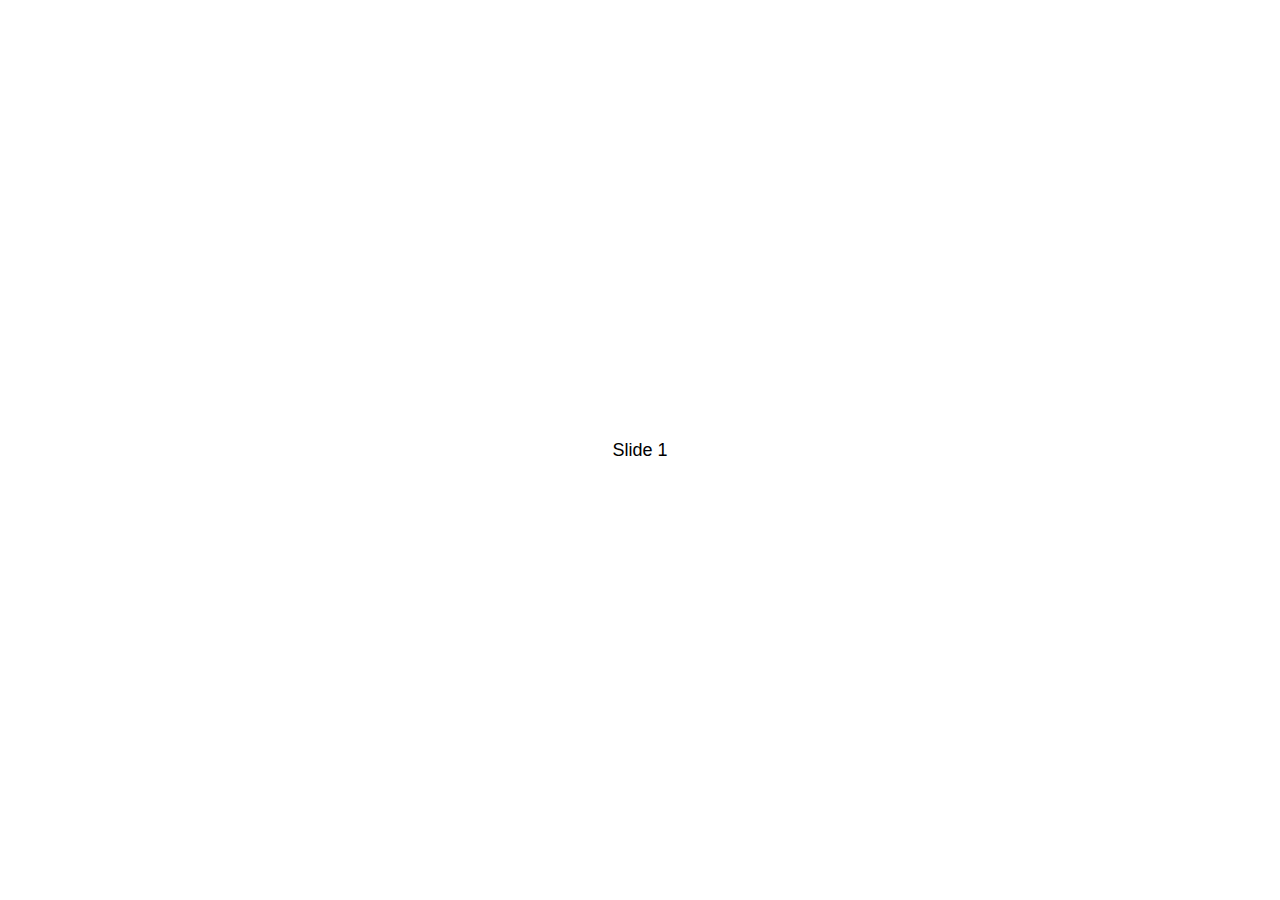
<file: swiper-5.4.5/demos/010-default.html>
<!DOCTYPE html>
<html lang="en">
<head>
  <meta charset="utf-8">
  <title>Swiper demo</title>
  <!-- Link Swiper's CSS -->
  <link rel="stylesheet" href="../package/css/swiper.min.css">

  <!-- Demo styles -->
  <style>
    html, body {
      position: relative;
      height: 100%;
    }
    body {
      background: #eee;
      font-family: Helvetica Neue, Helvetica, Arial, sans-serif;
      font-size: 14px;
      color:#000;
      margin: 0;
      padding: 0;
    }
    .swiper-container {
      width: 100%;
      height: 100%;
    }
    .swiper-slide {
      text-align: center;
      font-size: 18px;
      background: #fff;

      /* Center slide text vertically */
      display: -webkit-box;
      display: -ms-flexbox;
      display: -webkit-flex;
      display: flex;
      -webkit-box-pack: center;
      -ms-flex-pack: center;
      -webkit-justify-content: center;
      justify-content: center;
      -webkit-box-align: center;
      -ms-flex-align: center;
      -webkit-align-items: center;
      align-items: center;
    }
  </style>
</head>
<body>
  <!-- Swiper -->
  <div class="swiper-container">
    <div class="swiper-wrapper">
      <div class="swiper-slide">Slide 1</div>
      <div class="swiper-slide">Slide 2</div>
      <div class="swiper-slide">Slide 3</div>
      <div class="swiper-slide">Slide 4</div>
      <div class="swiper-slide">Slide 5</div>
      <div class="swiper-slide">Slide 6</div>
      <div class="swiper-slide">Slide 7</div>
      <div class="swiper-slide">Slide 8</div>
      <div class="swiper-slide">Slide 9</div>
      <div class="swiper-slide">Slide 10</div>
    </div>
  </div>

  <!-- Swiper JS -->
  <script src="../package/js/swiper.min.js"></script>

  <!-- Initialize Swiper -->
  <script>
    var swiper = new Swiper('.swiper-container');
  </script>
</body>
</html>
</file>
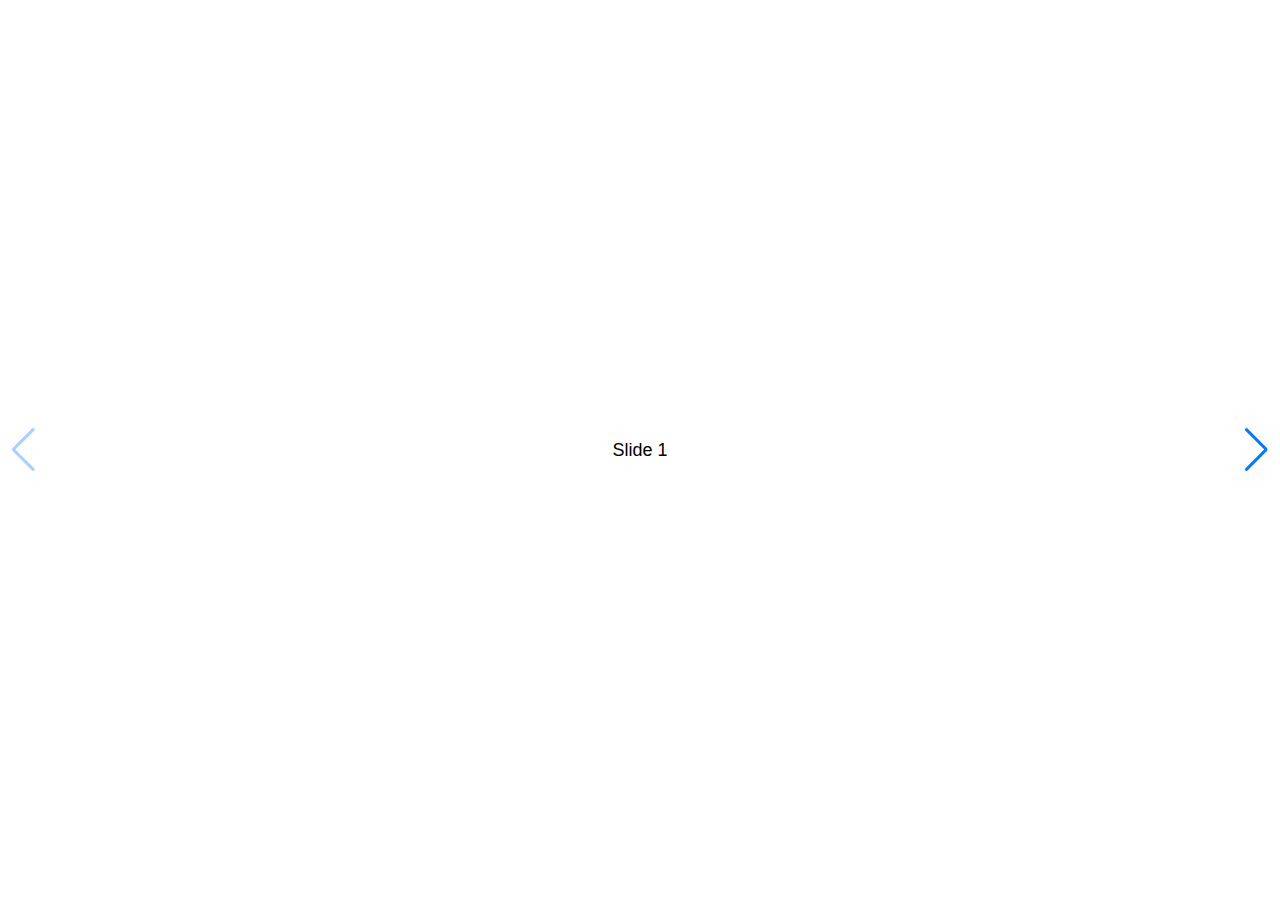
<file: swiper-5.4.5/demos/020-navigation.html>
<!DOCTYPE html>
<html lang="en">
<head>
  <meta charset="utf-8">
  <title>Swiper demo</title>
  <meta name="viewport" content="width=device-width, initial-scale=1, minimum-scale=1, maximum-scale=1">

  <!-- Link Swiper's CSS -->
  <link rel="stylesheet" href="../package/css/swiper.min.css">

  <!-- Demo styles -->
  <style>
    html, body {
      position: relative;
      height: 100%;
    }
    body {
      background: #eee;
      font-family: Helvetica Neue, Helvetica, Arial, sans-serif;
      font-size: 14px;
      color:#000;
      margin: 0;
      padding: 0;
    }
    .swiper-container {
      width: 100%;
      height: 100%;
    }
    .swiper-slide {
      text-align: center;
      font-size: 18px;
      background: #fff;

      /* Center slide text vertically */
      display: -webkit-box;
      display: -ms-flexbox;
      display: -webkit-flex;
      display: flex;
      -webkit-box-pack: center;
      -ms-flex-pack: center;
      -webkit-justify-content: center;
      justify-content: center;
      -webkit-box-align: center;
      -ms-flex-align: center;
      -webkit-align-items: center;
      align-items: center;
    }
  </style>
</head>
<body>
  <!-- Swiper -->
  <div class="swiper-container">
    <div class="swiper-wrapper">
      <div class="swiper-slide">Slide 1</div>
      <div class="swiper-slide">Slide 2</div>
      <div class="swiper-slide">Slide 3</div>
      <div class="swiper-slide">Slide 4</div>
      <div class="swiper-slide">Slide 5</div>
      <div class="swiper-slide">Slide 6</div>
      <div class="swiper-slide">Slide 7</div>
      <div class="swiper-slide">Slide 8</div>
      <div class="swiper-slide">Slide 9</div>
      <div class="swiper-slide">Slide 10</div>
    </div>
    <!-- Add Arrows -->
    <div class="swiper-button-next"></div>
    <div class="swiper-button-prev"></div>
  </div>

  <!-- Swiper JS -->
  <script src="../package/js/swiper.min.js"></script>

  <!-- Initialize Swiper -->
  <script>
    var swiper = new Swiper('.swiper-container', {
      navigation: {
        nextEl: '.swiper-button-next',
        prevEl: '.swiper-button-prev',
      },
    });
  </script>
</body>
</html>
</file>
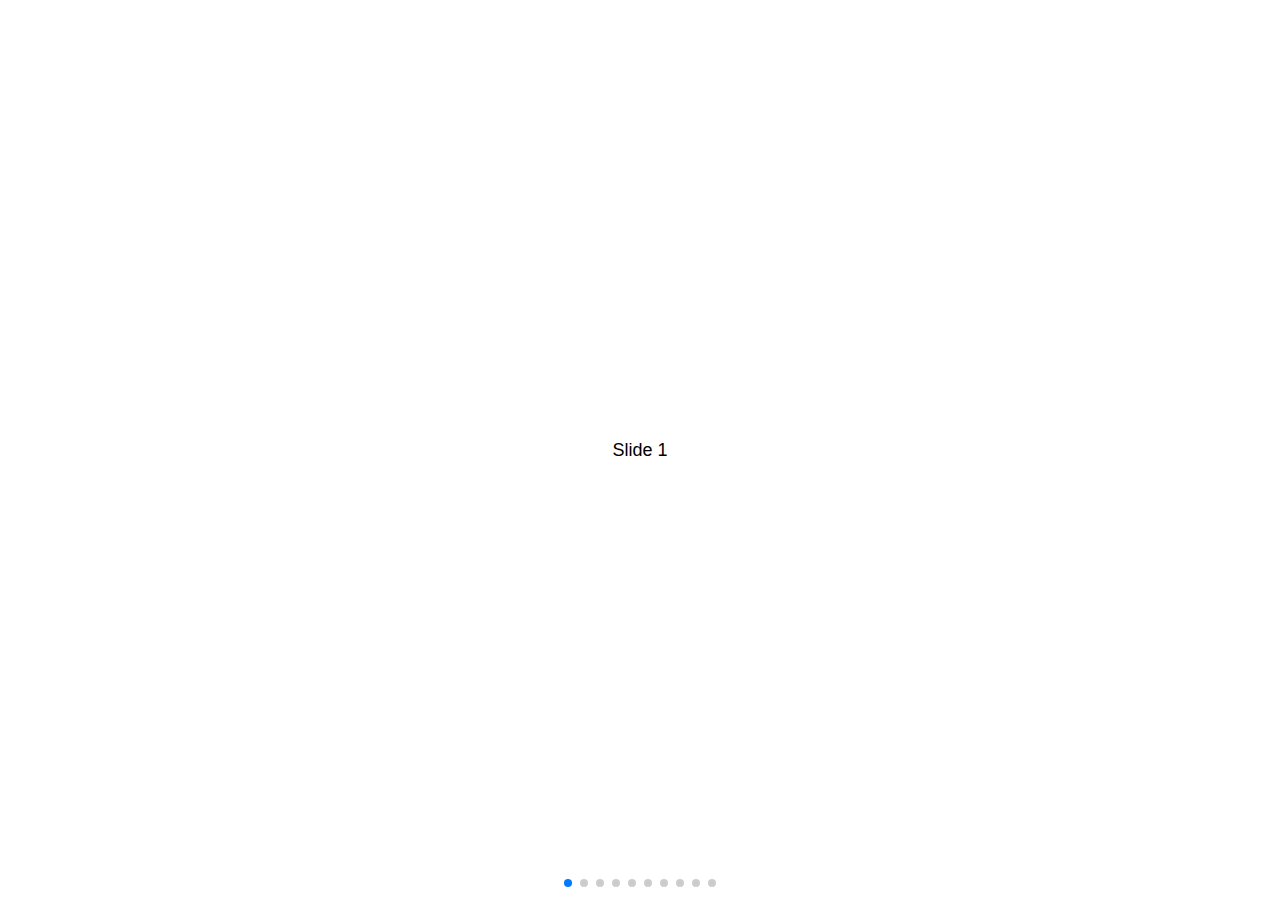
<file: swiper-5.4.5/demos/030-pagination.html>
<!DOCTYPE html>
<html lang="en">
<head>
  <meta charset="utf-8">
  <title>Swiper demo</title>
  <meta name="viewport" content="width=device-width, initial-scale=1, minimum-scale=1, maximum-scale=1">

  <!-- Link Swiper's CSS -->
  <link rel="stylesheet" href="../package/css/swiper.min.css">

  <!-- Demo styles -->
  <style>
    html, body {
      position: relative;
      height: 100%;
    }
    body {
      background: #eee;
      font-family: Helvetica Neue, Helvetica, Arial, sans-serif;
      font-size: 14px;
      color:#000;
      margin: 0;
      padding: 0;
    }
    .swiper-container {
      width: 100%;
      height: 100%;
    }
    .swiper-slide {
      text-align: center;
      font-size: 18px;
      background: #fff;

      /* Center slide text vertically */
      display: -webkit-box;
      display: -ms-flexbox;
      display: -webkit-flex;
      display: flex;
      -webkit-box-pack: center;
      -ms-flex-pack: center;
      -webkit-justify-content: center;
      justify-content: center;
      -webkit-box-align: center;
      -ms-flex-align: center;
      -webkit-align-items: center;
      align-items: center;
    }
  </style>
</head>
<body>
  <!-- Swiper -->
  <div class="swiper-container">
    <div class="swiper-wrapper">
      <div class="swiper-slide">Slide 1</div>
      <div class="swiper-slide">Slide 2</div>
      <div class="swiper-slide">Slide 3</div>
      <div class="swiper-slide">Slide 4</div>
      <div class="swiper-slide">Slide 5</div>
      <div class="swiper-slide">Slide 6</div>
      <div class="swiper-slide">Slide 7</div>
      <div class="swiper-slide">Slide 8</div>
      <div class="swiper-slide">Slide 9</div>
      <div class="swiper-slide">Slide 10</div>
    </div>
    <!-- Add Pagination -->
    <div class="swiper-pagination"></div>
  </div>

  <!-- Swiper JS -->
  <script src="../package/js/swiper.min.js"></script>

  <!-- Initialize Swiper -->
  <script>
    var swiper = new Swiper('.swiper-container', {
      pagination: {
        el: '.swiper-pagination',
      },
    });
  </script>
</body>
</html>
</file>
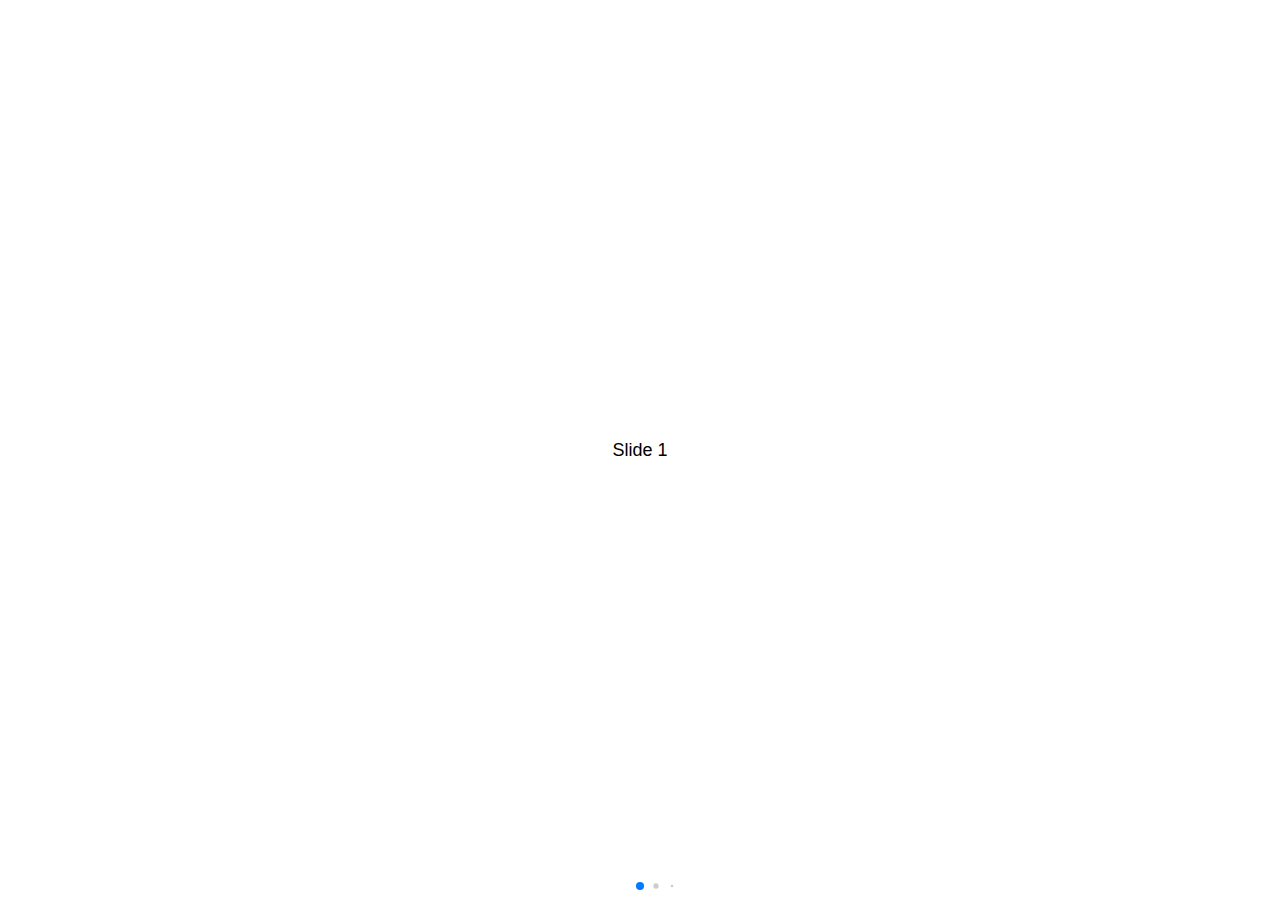
<file: swiper-5.4.5/demos/040-pagination-dynamic.html>
<!DOCTYPE html>
<html lang="en">
<head>
  <meta charset="utf-8">
  <title>Swiper demo</title>
  <meta name="viewport" content="width=device-width, initial-scale=1, minimum-scale=1, maximum-scale=1">

  <!-- Link Swiper's CSS -->
  <link rel="stylesheet" href="../package/css/swiper.min.css">

  <!-- Demo styles -->
  <style>
    html, body {
      position: relative;
      height: 100%;
    }
    body {
      background: #eee;
      font-family: Helvetica Neue, Helvetica, Arial, sans-serif;
      font-size: 14px;
      color:#000;
      margin: 0;
      padding: 0;
    }
    .swiper-container {
      width: 100%;
      height: 100%;
    }
    .swiper-slide {
      text-align: center;
      font-size: 18px;
      background: #fff;

      /* Center slide text vertically */
      display: -webkit-box;
      display: -ms-flexbox;
      display: -webkit-flex;
      display: flex;
      -webkit-box-pack: center;
      -ms-flex-pack: center;
      -webkit-justify-content: center;
      justify-content: center;
      -webkit-box-align: center;
      -ms-flex-align: center;
      -webkit-align-items: center;
      align-items: center;
    }
  </style>
</head>
<body>
  <!-- Swiper -->
  <div class="swiper-container">
    <div class="swiper-wrapper">
      <div class="swiper-slide">Slide 1</div>
      <div class="swiper-slide">Slide 2</div>
      <div class="swiper-slide">Slide 3</div>
      <div class="swiper-slide">Slide 4</div>
      <div class="swiper-slide">Slide 5</div>
      <div class="swiper-slide">Slide 6</div>
      <div class="swiper-slide">Slide 7</div>
      <div class="swiper-slide">Slide 8</div>
      <div class="swiper-slide">Slide 9</div>
      <div class="swiper-slide">Slide 10</div>
    </div>
    <!-- Add Pagination -->
    <div class="swiper-pagination"></div>
  </div>

  <!-- Swiper JS -->
  <script src="../package/js/swiper.min.js"></script>

  <!-- Initialize Swiper -->
  <script>
    var swiper = new Swiper('.swiper-container', {
      pagination: {
        el: '.swiper-pagination',
        dynamicBullets: true,
      },
    });
  </script>
</body>
</html>
</file>
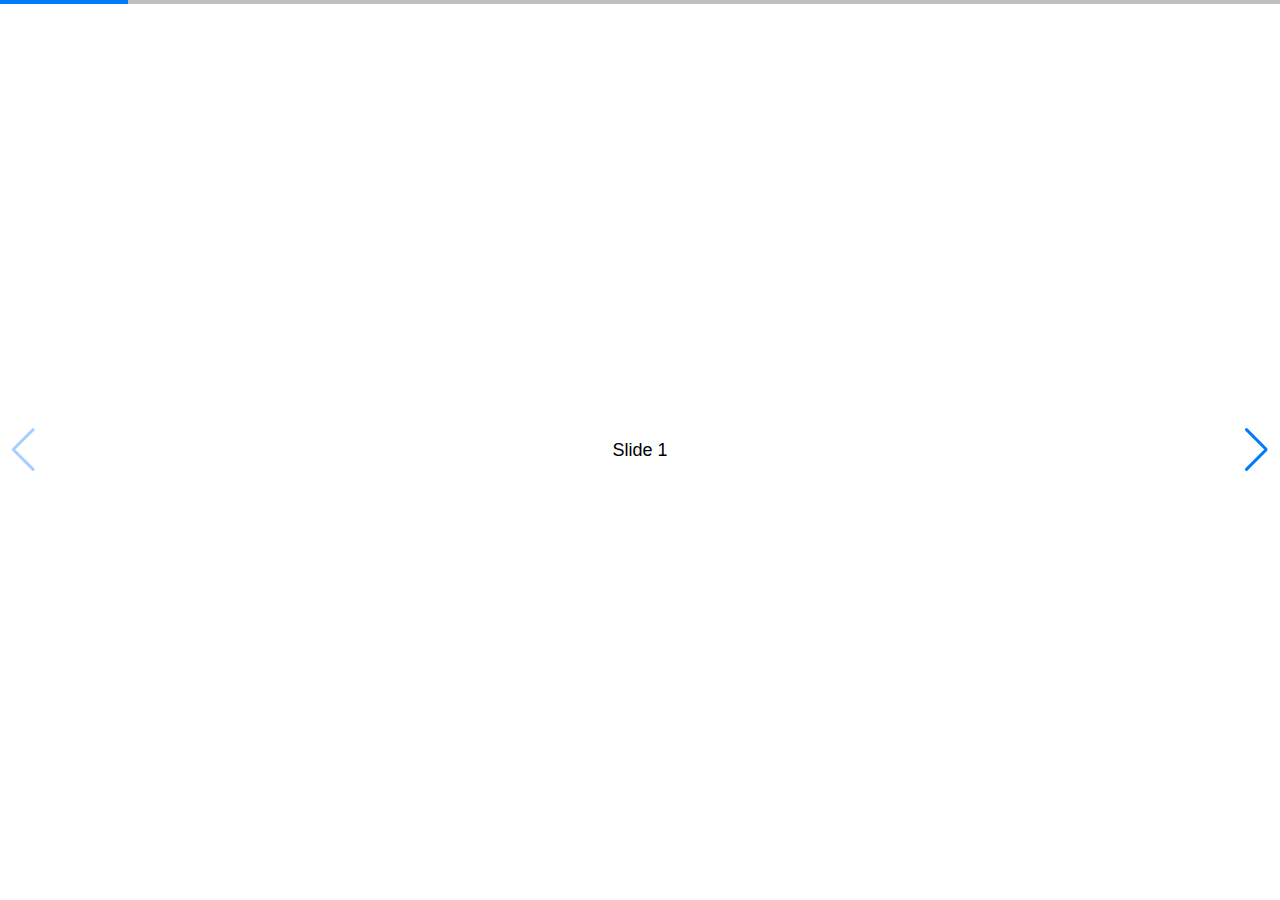
<file: swiper-5.4.5/demos/050-pagination-progress.html>
<!DOCTYPE html>
<html lang="en">
<head>
  <meta charset="utf-8">
  <title>Swiper demo</title>
  <!-- Link Swiper's CSS -->
  <link rel="stylesheet" href="../package/css/swiper.min.css">

  <!-- Demo styles -->
  <style>
    html, body {
      position: relative;
      height: 100%;
    }
    body {
      background: #eee;
      font-family: Helvetica Neue, Helvetica, Arial, sans-serif;
      font-size: 14px;
      color:#000;
      margin: 0;
      padding: 0;
    }
    .swiper-container {
      width: 100%;
      height: 100%;
    }
    .swiper-slide {
      text-align: center;
      font-size: 18px;
      background: #fff;

      /* Center slide text vertically */
      display: -webkit-box;
      display: -ms-flexbox;
      display: -webkit-flex;
      display: flex;
      -webkit-box-pack: center;
      -ms-flex-pack: center;
      -webkit-justify-content: center;
      justify-content: center;
      -webkit-box-align: center;
      -ms-flex-align: center;
      -webkit-align-items: center;
      align-items: center;
    }
  </style>
</head>
<body>
  <!-- Swiper -->
  <div class="swiper-container">
    <div class="swiper-wrapper">
      <div class="swiper-slide">Slide 1</div>
      <div class="swiper-slide">Slide 2</div>
      <div class="swiper-slide">Slide 3</div>
      <div class="swiper-slide">Slide 4</div>
      <div class="swiper-slide">Slide 5</div>
      <div class="swiper-slide">Slide 6</div>
      <div class="swiper-slide">Slide 7</div>
      <div class="swiper-slide">Slide 8</div>
      <div class="swiper-slide">Slide 9</div>
      <div class="swiper-slide">Slide 10</div>
    </div>
    <!-- Add Pagination -->
    <div class="swiper-pagination"></div>
    <!-- Add Arrows -->
    <div class="swiper-button-next"></div>
    <div class="swiper-button-prev"></div>
  </div>

  <!-- Swiper JS -->
  <script src="../package/js/swiper.min.js"></script>

  <!-- Initialize Swiper -->
  <script>
    var swiper = new Swiper('.swiper-container', {
      pagination: {
        el: '.swiper-pagination',
        type: 'progressbar',
      },
      navigation: {
        nextEl: '.swiper-button-next',
        prevEl: '.swiper-button-prev',
      },
    });
  </script>
</body>
</html>
</file>
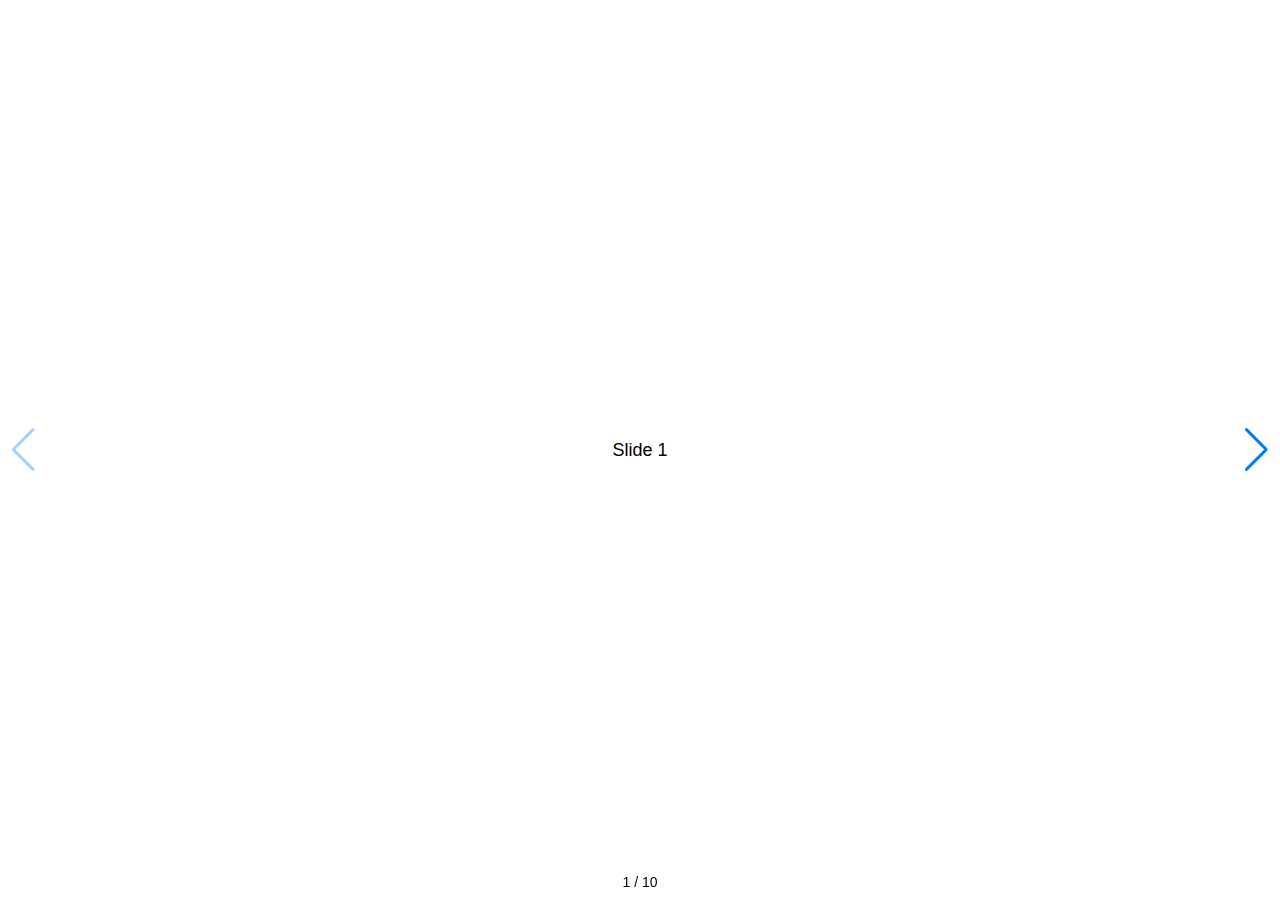
<file: swiper-5.4.5/demos/060-pagination-fraction.html>
<!DOCTYPE html>
<html lang="en">
<head>
  <meta charset="utf-8">
  <title>Swiper demo</title>
  <!-- Link Swiper's CSS -->
  <link rel="stylesheet" href="../package/css/swiper.min.css">

  <!-- Demo styles -->
  <style>
    html, body {
      position: relative;
      height: 100%;
    }
    body {
      background: #eee;
      font-family: Helvetica Neue, Helvetica, Arial, sans-serif;
      font-size: 14px;
      color:#000;
      margin: 0;
      padding: 0;
    }
    .swiper-container {
      width: 100%;
      height: 100%;
    }
    .swiper-slide {
      text-align: center;
      font-size: 18px;
      background: #fff;

      /* Center slide text vertically */
      display: -webkit-box;
      display: -ms-flexbox;
      display: -webkit-flex;
      display: flex;
      -webkit-box-pack: center;
      -ms-flex-pack: center;
      -webkit-justify-content: center;
      justify-content: center;
      -webkit-box-align: center;
      -ms-flex-align: center;
      -webkit-align-items: center;
      align-items: center;
    }
  </style>
</head>
<body>
  <!-- Swiper -->
  <div class="swiper-container">
    <div class="swiper-wrapper">
      <div class="swiper-slide">Slide 1</div>
      <div class="swiper-slide">Slide 2</div>
      <div class="swiper-slide">Slide 3</div>
      <div class="swiper-slide">Slide 4</div>
      <div class="swiper-slide">Slide 5</div>
      <div class="swiper-slide">Slide 6</div>
      <div class="swiper-slide">Slide 7</div>
      <div class="swiper-slide">Slide 8</div>
      <div class="swiper-slide">Slide 9</div>
      <div class="swiper-slide">Slide 10</div>
    </div>
    <!-- Add Pagination -->
    <div class="swiper-pagination"></div>
    <!-- Add Arrows -->
    <div class="swiper-button-next"></div>
    <div class="swiper-button-prev"></div>
  </div>

  <!-- Swiper JS -->
  <script src="../package/js/swiper.min.js"></script>

  <!-- Initialize Swiper -->
  <script>
    var swiper = new Swiper('.swiper-container', {
      pagination: {
        el: '.swiper-pagination',
        type: 'fraction',
      },
      navigation: {
        nextEl: '.swiper-button-next',
        prevEl: '.swiper-button-prev',
      },
    });
  </script>
</body>
</html>
</file>
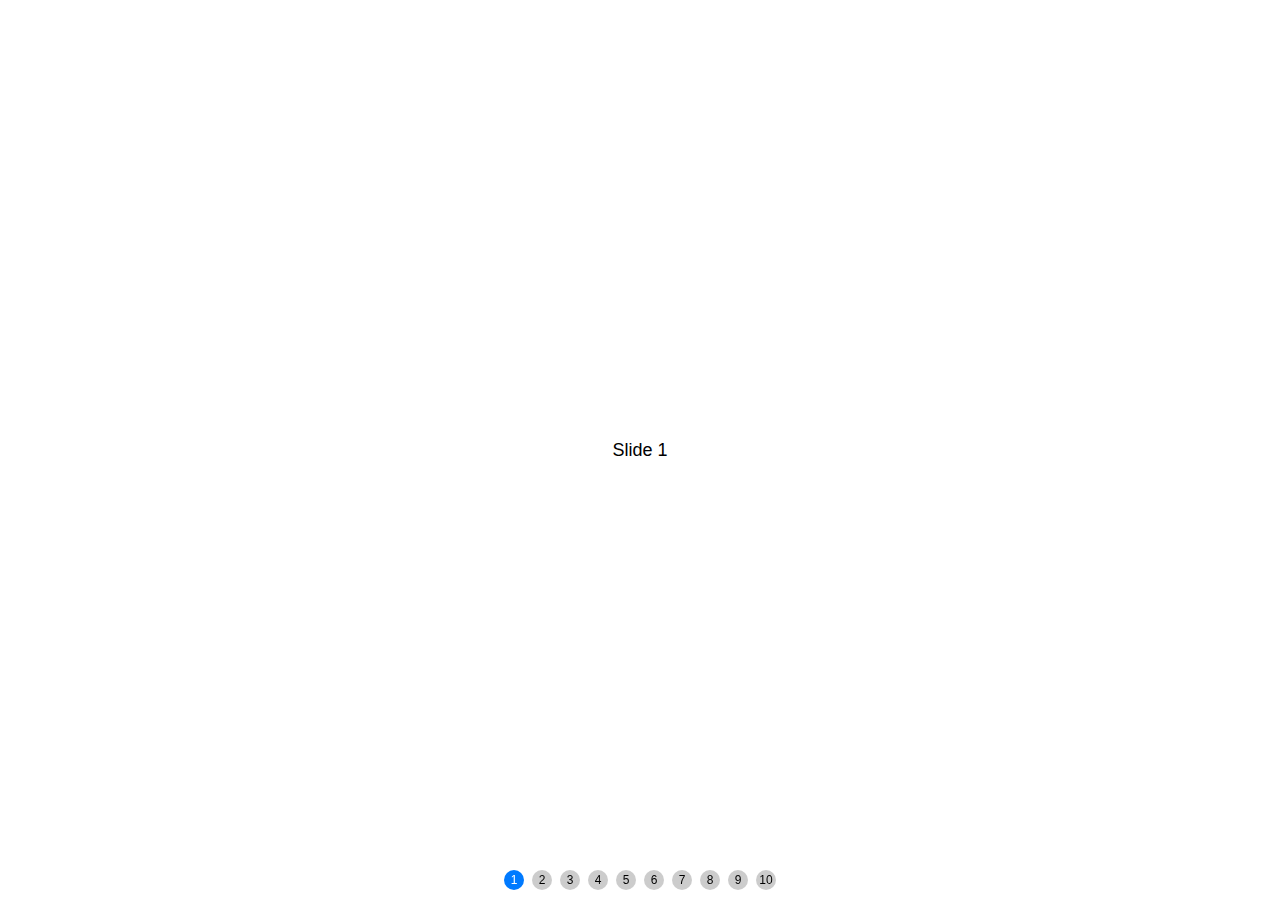
<file: swiper-5.4.5/demos/070-pagination-custom.html>
<!DOCTYPE html>
<html lang="en">
<head>
  <meta charset="utf-8">
  <title>Swiper demo</title>
  <meta name="viewport" content="width=device-width, initial-scale=1, minimum-scale=1, maximum-scale=1">

  <!-- Link Swiper's CSS -->
  <link rel="stylesheet" href="../package/css/swiper.min.css">

  <!-- Demo styles -->
  <style>
    html, body {
      position: relative;
      height: 100%;
    }
    body {
      background: #eee;
      font-family: Helvetica Neue, Helvetica, Arial, sans-serif;
      font-size: 14px;
      color:#000;
      margin: 0;
      padding: 0;
    }
    .swiper-container {
      width: 100%;
      height: 100%;
    }
    .swiper-slide {
      text-align: center;
      font-size: 18px;
      background: #fff;

      /* Center slide text vertically */
      display: -webkit-box;
      display: -ms-flexbox;
      display: -webkit-flex;
      display: flex;
      -webkit-box-pack: center;
      -ms-flex-pack: center;
      -webkit-justify-content: center;
      justify-content: center;
      -webkit-box-align: center;
      -ms-flex-align: center;
      -webkit-align-items: center;
      align-items: center;
    }
    .swiper-pagination-bullet {
      width: 20px;
      height: 20px;
      text-align: center;
      line-height: 20px;
      font-size: 12px;
      color:#000;
      opacity: 1;
      background: rgba(0,0,0,0.2);
    }
    .swiper-pagination-bullet-active {
      color:#fff;
      background: #007aff;
    }
  </style>
</head>
<body>
  <!-- Swiper -->
  <div class="swiper-container">
    <div class="swiper-wrapper">
      <div class="swiper-slide">Slide 1</div>
      <div class="swiper-slide">Slide 2</div>
      <div class="swiper-slide">Slide 3</div>
      <div class="swiper-slide">Slide 4</div>
      <div class="swiper-slide">Slide 5</div>
      <div class="swiper-slide">Slide 6</div>
      <div class="swiper-slide">Slide 7</div>
      <div class="swiper-slide">Slide 8</div>
      <div class="swiper-slide">Slide 9</div>
      <div class="swiper-slide">Slide 10</div>
    </div>
    <!-- Add Pagination -->
    <div class="swiper-pagination"></div>
  </div>

  <!-- Swiper JS -->
  <script src="../package/js/swiper.min.js"></script>

  <!-- Initialize Swiper -->
  <script>
    var swiper = new Swiper('.swiper-container', {
      pagination: {
        el: '.swiper-pagination',
        clickable: true,
        renderBullet: function (index, className) {
          return '<span class="' + className + '">' + (index + 1) + '</span>';
        },
      },
    });
  </script>
</body>
</html>
</file>
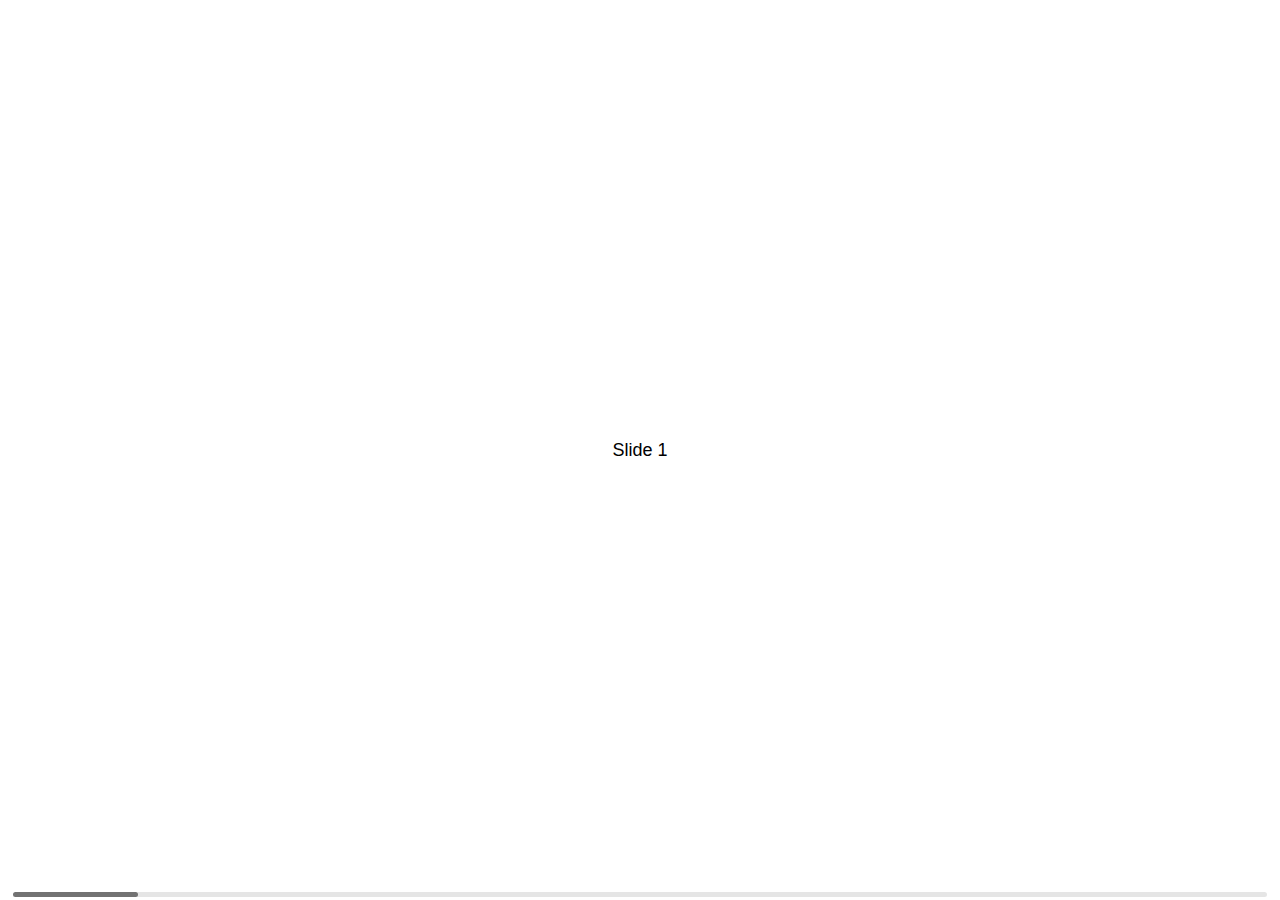
<file: swiper-5.4.5/demos/080-scrollbar.html>
<!DOCTYPE html>
<html lang="en">
<head>
  <meta charset="utf-8">
  <title>Swiper demo</title>
  <meta name="viewport" content="width=device-width, initial-scale=1, minimum-scale=1, maximum-scale=1">

  <!-- Link Swiper's CSS -->
  <link rel="stylesheet" href="../package/css/swiper.min.css">

  <!-- Demo styles -->
  <style>
    html, body {
      position: relative;
      height: 100%;
    }
    body {
      background: #eee;
      font-family: Helvetica Neue, Helvetica, Arial, sans-serif;
      font-size: 14px;
      color:#000;
      margin: 0;
      padding: 0;
    }
    .swiper-container {
      width: 100%;
      height: 100%;
    }
    .swiper-slide {
      text-align: center;
      font-size: 18px;
      background: #fff;

      /* Center slide text vertically */
      display: -webkit-box;
      display: -ms-flexbox;
      display: -webkit-flex;
      display: flex;
      -webkit-box-pack: center;
      -ms-flex-pack: center;
      -webkit-justify-content: center;
      justify-content: center;
      -webkit-box-align: center;
      -ms-flex-align: center;
      -webkit-align-items: center;
      align-items: center;
    }
  </style>
</head>
<body>
  <!-- Swiper -->
  <div class="swiper-container">
    <div class="swiper-wrapper">
      <div class="swiper-slide">Slide 1</div>
      <div class="swiper-slide">Slide 2</div>
      <div class="swiper-slide">Slide 3</div>
      <div class="swiper-slide">Slide 4</div>
      <div class="swiper-slide">Slide 5</div>
      <div class="swiper-slide">Slide 6</div>
      <div class="swiper-slide">Slide 7</div>
      <div class="swiper-slide">Slide 8</div>
      <div class="swiper-slide">Slide 9</div>
      <div class="swiper-slide">Slide 10</div>
    </div>
    <!-- Add Scrollbar -->
    <div class="swiper-scrollbar"></div>
  </div>

  <!-- Swiper JS -->
  <script src="../package/js/swiper.min.js"></script>

  <!-- Initialize Swiper -->
  <script>
    var swiper = new Swiper('.swiper-container', {
      scrollbar: {
        el: '.swiper-scrollbar',
        hide: true,
      },
    });
  </script>
</body>
</html>
</file>
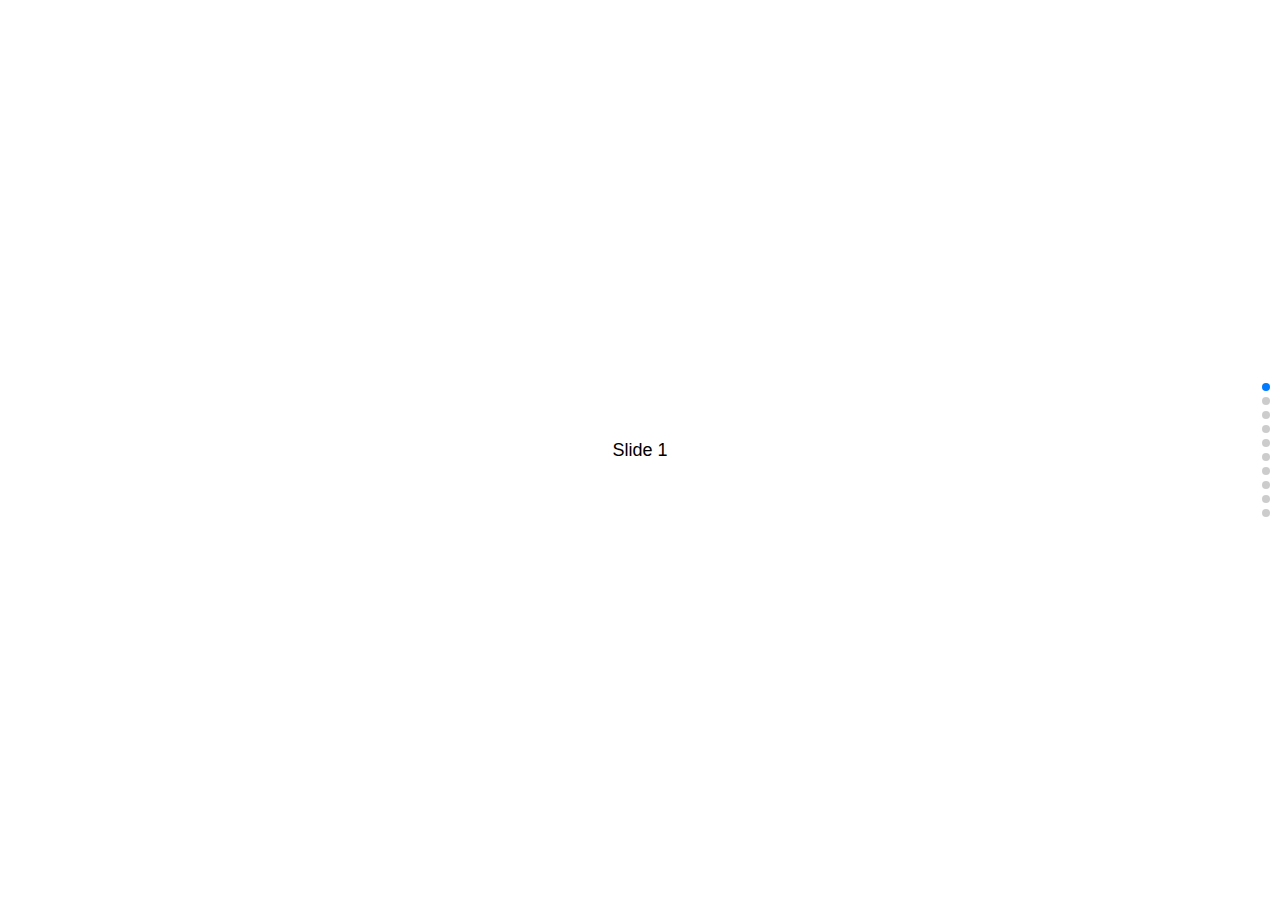
<file: swiper-5.4.5/demos/090-vertical.html>
<!DOCTYPE html>
<html lang="en">
<head>
  <meta charset="utf-8">
  <title>Swiper demo</title>
  <meta name="viewport" content="width=device-width, initial-scale=1, minimum-scale=1, maximum-scale=1">

  <!-- Link Swiper's CSS -->
  <link rel="stylesheet" href="../package/css/swiper.min.css">

  <!-- Demo styles -->
  <style>
    html, body {
      position: relative;
      height: 100%;
    }
    body {
      background: #eee;
      font-family: Helvetica Neue, Helvetica, Arial, sans-serif;
      font-size: 14px;
      color:#000;
      margin: 0;
      padding: 0;
    }
    .swiper-container {
      width: 100%;
      height: 100%;
    }
    .swiper-slide {
      text-align: center;
      font-size: 18px;
      background: #fff;

      /* Center slide text vertically */
      display: -webkit-box;
      display: -ms-flexbox;
      display: -webkit-flex;
      display: flex;
      -webkit-box-pack: center;
      -ms-flex-pack: center;
      -webkit-justify-content: center;
      justify-content: center;
      -webkit-box-align: center;
      -ms-flex-align: center;
      -webkit-align-items: center;
      align-items: center;
    }
  </style>
</head>
<body>
  <!-- Swiper -->
  <div class="swiper-container">
    <div class="swiper-wrapper">
      <div class="swiper-slide">Slide 1</div>
      <div class="swiper-slide">Slide 2</div>
      <div class="swiper-slide">Slide 3</div>
      <div class="swiper-slide">Slide 4</div>
      <div class="swiper-slide">Slide 5</div>
      <div class="swiper-slide">Slide 6</div>
      <div class="swiper-slide">Slide 7</div>
      <div class="swiper-slide">Slide 8</div>
      <div class="swiper-slide">Slide 9</div>
      <div class="swiper-slide">Slide 10</div>
    </div>
    <!-- Add Pagination -->
    <div class="swiper-pagination"></div>
  </div>

  <!-- Swiper JS -->
  <script src="../package/js/swiper.min.js"></script>

  <!-- Initialize Swiper -->
  <script>
    var swiper = new Swiper('.swiper-container', {
      direction: 'vertical',
      pagination: {
        el: '.swiper-pagination',
        clickable: true,
      },
    });
  </script>
</body>
</html>
</file>
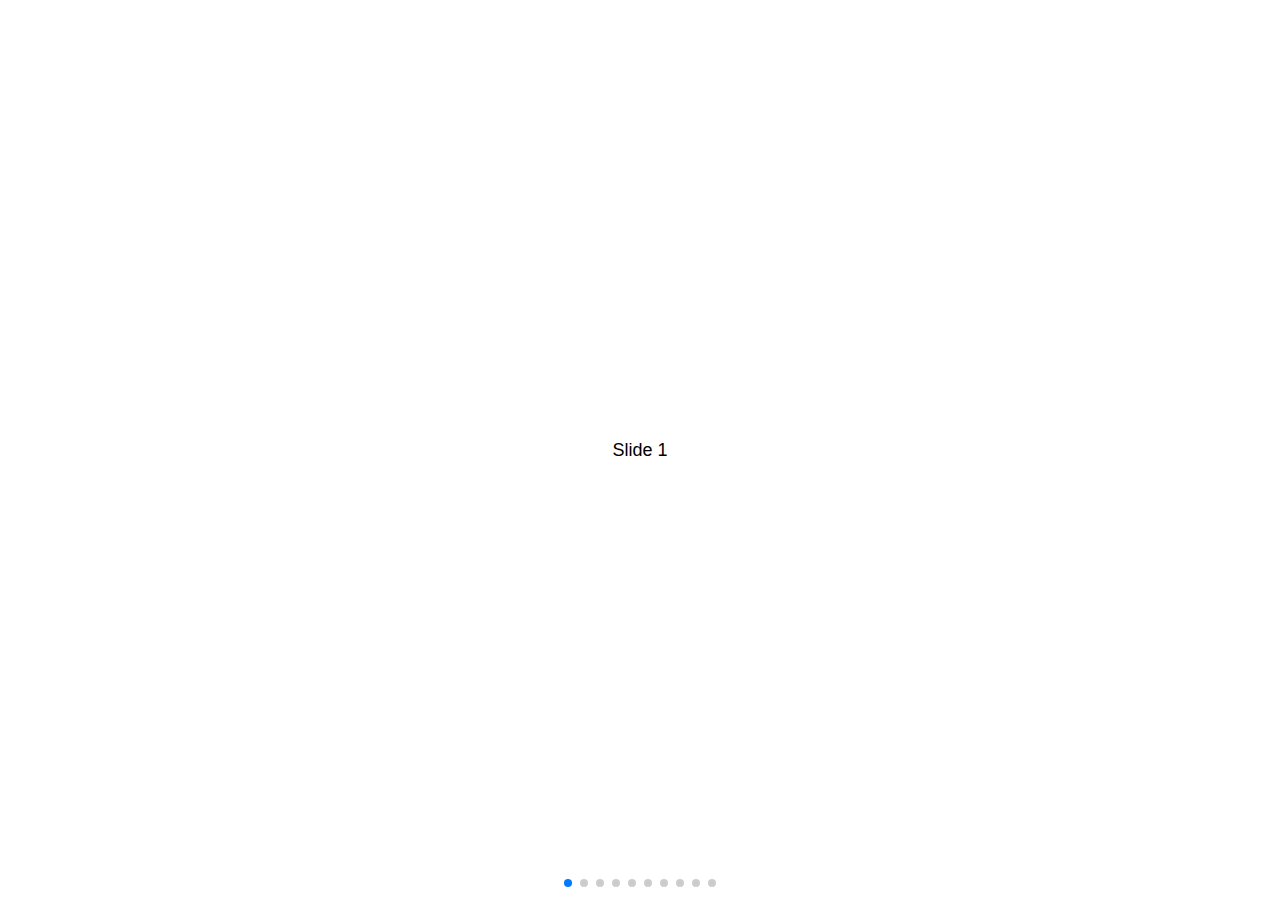
<file: swiper-5.4.5/demos/100-space-between.html>
<!DOCTYPE html>
<html lang="en">
<head>
  <meta charset="utf-8">
  <title>Swiper demo</title>
  <meta name="viewport" content="width=device-width, initial-scale=1, minimum-scale=1, maximum-scale=1">

  <!-- Link Swiper's CSS -->
  <link rel="stylesheet" href="../package/css/swiper.min.css">

  <!-- Demo styles -->
  <style>
    html, body {
      position: relative;
      height: 100%;
    }
    body {
      background: #eee;
      font-family: Helvetica Neue, Helvetica, Arial, sans-serif;
      font-size: 14px;
      color:#000;
      margin: 0;
      padding: 0;
    }
    .swiper-container {
      width: 100%;
      height: 100%;
    }
    .swiper-slide {
      text-align: center;
      font-size: 18px;
      background: #fff;

      /* Center slide text vertically */
      display: -webkit-box;
      display: -ms-flexbox;
      display: -webkit-flex;
      display: flex;
      -webkit-box-pack: center;
      -ms-flex-pack: center;
      -webkit-justify-content: center;
      justify-content: center;
      -webkit-box-align: center;
      -ms-flex-align: center;
      -webkit-align-items: center;
      align-items: center;
    }
  </style>
</head>
<body>
  <!-- Swiper -->
  <div class="swiper-container">
    <div class="swiper-wrapper">
      <div class="swiper-slide">Slide 1</div>
      <div class="swiper-slide">Slide 2</div>
      <div class="swiper-slide">Slide 3</div>
      <div class="swiper-slide">Slide 4</div>
      <div class="swiper-slide">Slide 5</div>
      <div class="swiper-slide">Slide 6</div>
      <div class="swiper-slide">Slide 7</div>
      <div class="swiper-slide">Slide 8</div>
      <div class="swiper-slide">Slide 9</div>
      <div class="swiper-slide">Slide 10</div>
    </div>
    <!-- Add Pagination -->
    <div class="swiper-pagination"></div>
  </div>

  <!-- Swiper JS -->
  <script src="../package/js/swiper.min.js"></script>

  <!-- Initialize Swiper -->
  <script>
    var swiper = new Swiper('.swiper-container', {
      spaceBetween: 30,
      pagination: {
        el: '.swiper-pagination',
        clickable: true,
      },
    });
  </script>
</body>
</html>
</file>
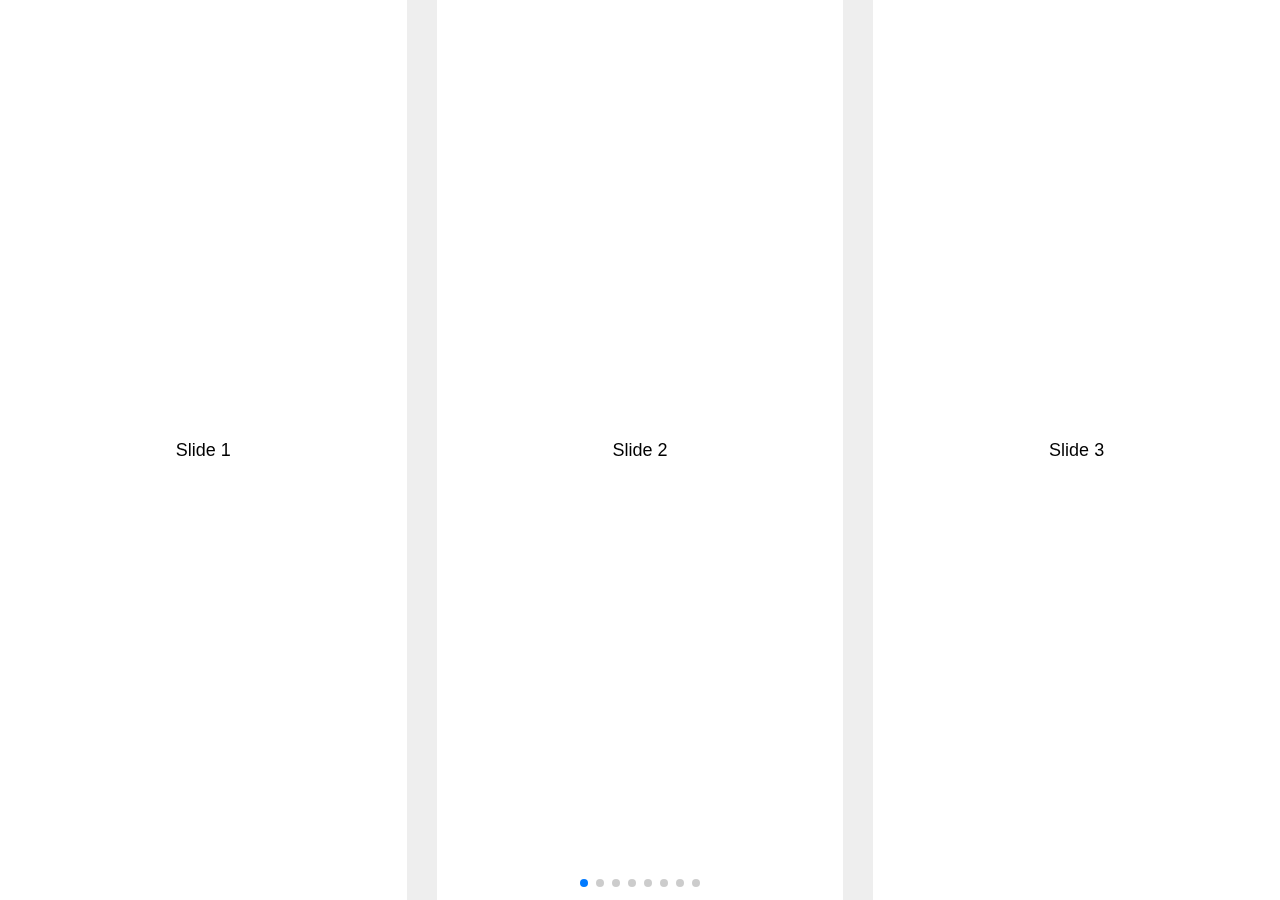
<file: swiper-5.4.5/demos/110-slides-per-view.html>
<!DOCTYPE html>
<html lang="en">
<head>
  <meta charset="utf-8">
  <title>Swiper demo</title>
  <meta name="viewport" content="width=device-width, initial-scale=1, minimum-scale=1, maximum-scale=1">

  <!-- Link Swiper's CSS -->
  <link rel="stylesheet" href="../package/css/swiper.min.css">

  <!-- Demo styles -->
  <style>
    html, body {
      position: relative;
      height: 100%;
    }
    body {
      background: #eee;
      font-family: Helvetica Neue, Helvetica, Arial, sans-serif;
      font-size: 14px;
      color:#000;
      margin: 0;
      padding: 0;
    }
    .swiper-container {
      width: 100%;
      height: 100%;
    }
    .swiper-slide {
      text-align: center;
      font-size: 18px;
      background: #fff;

      /* Center slide text vertically */
      display: -webkit-box;
      display: -ms-flexbox;
      display: -webkit-flex;
      display: flex;
      -webkit-box-pack: center;
      -ms-flex-pack: center;
      -webkit-justify-content: center;
      justify-content: center;
      -webkit-box-align: center;
      -ms-flex-align: center;
      -webkit-align-items: center;
      align-items: center;
    }
  </style>
</head>
<body>
  <!-- Swiper -->
  <div class="swiper-container">
    <div class="swiper-wrapper">
      <div class="swiper-slide">Slide 1</div>
      <div class="swiper-slide">Slide 2</div>
      <div class="swiper-slide">Slide 3</div>
      <div class="swiper-slide">Slide 4</div>
      <div class="swiper-slide">Slide 5</div>
      <div class="swiper-slide">Slide 6</div>
      <div class="swiper-slide">Slide 7</div>
      <div class="swiper-slide">Slide 8</div>
      <div class="swiper-slide">Slide 9</div>
      <div class="swiper-slide">Slide 10</div>
    </div>
    <!-- Add Pagination -->
    <div class="swiper-pagination"></div>
  </div>

  <!-- Swiper JS -->
  <script src="../package/js/swiper.min.js"></script>

  <!-- Initialize Swiper -->
  <script>
    var swiper = new Swiper('.swiper-container', {
      slidesPerView: 3,
      spaceBetween: 30,
      pagination: {
        el: '.swiper-pagination',
        clickable: true,
      },
    });
  </script>
</body>
</html>
</file>
